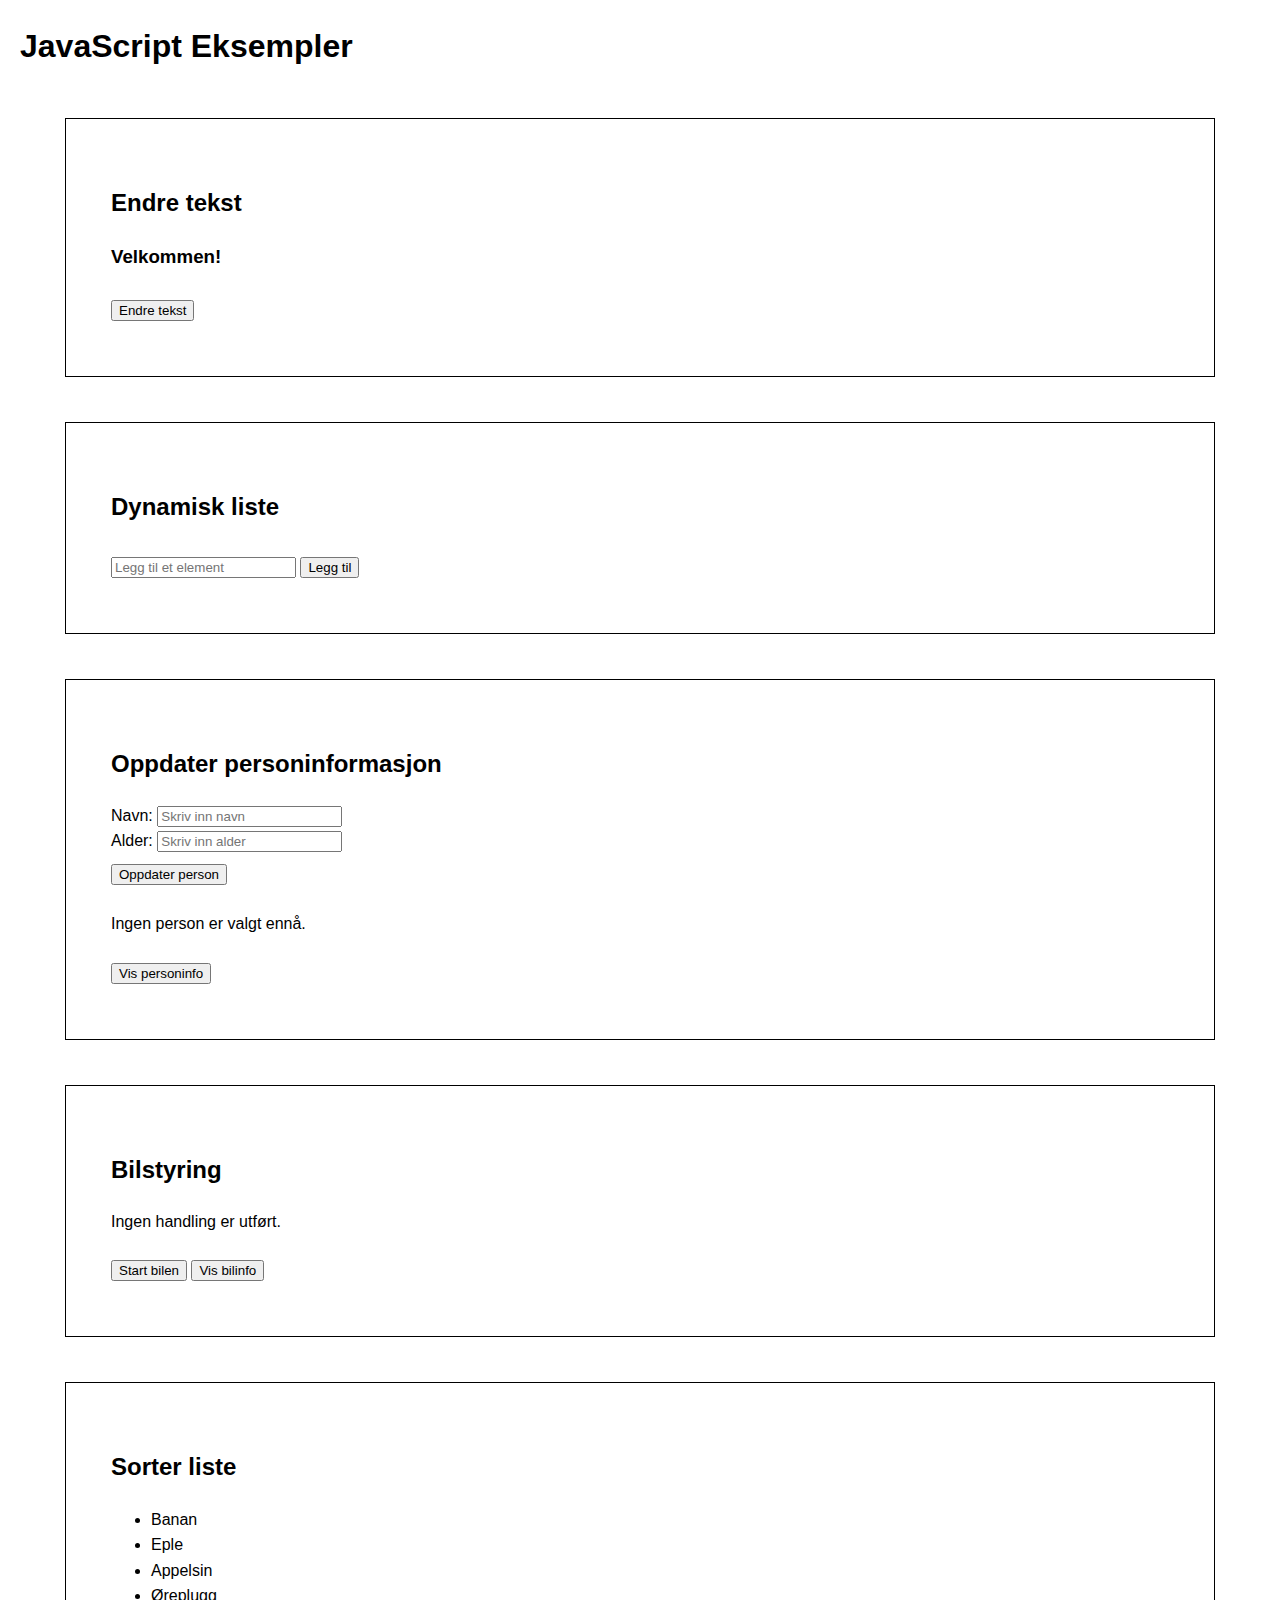
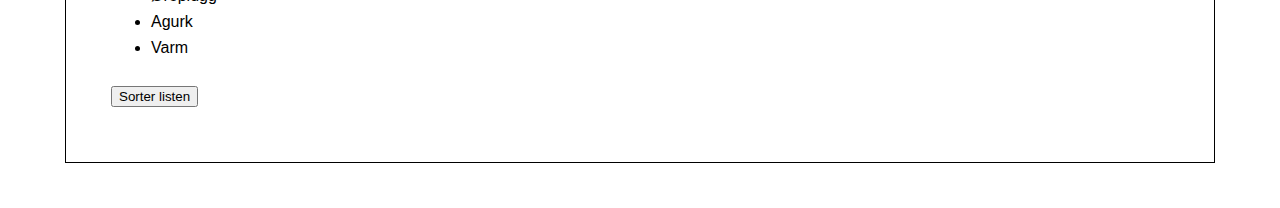
<file: ressurser/index.html>
<!DOCTYPE html>
<html lang="en">
<head>
    <meta charset="UTF-8">
    <meta name="viewport" content="width=device-width, initial-scale=1.0">
    <title>JavaScript Eksempler</title>
    <script src="script.js" defer></script>
    <style>
        body {
            font-family: Arial, sans-serif;
            line-height: 1.6;
            margin: 20px;
        }
        button {
            margin: 10px 0;
        }
        section {
            border: solid 1px black;
            margin: 5vh;
            padding: 5vh;
        }
    </style>
</head>
<body>
    <h1>JavaScript Eksempler</h1>

    <!-- Eksempel 1: Endre tekst med knapp -->
    <section>
        <h2>Endre tekst</h2>
        <h3 id="overskrift">Velkommen!</h3>
        <button id="endrerTekst">Endre tekst</button>
    </section>

    <!-- Eksempel 2: Dynamisk liste -->
    <section>
        <h2>Dynamisk liste</h2>
        <ul id="liste"></ul>
        <input id="nyttElement" type="text" placeholder="Legg til et element">
        <button id="leggTil">Legg til</button>
    </section>

    <!-- Eksempel 3: Objektmanipulasjon -->
    <section>
        <h2>Oppdater personinformasjon</h2>
        <form id="personForm">
            <label for="navn">Navn:</label>
            <input type="text" id="navn" placeholder="Skriv inn navn" required><br>
    
            <label for="alder">Alder:</label>
            <input type="number" id="alder" placeholder="Skriv inn alder" required><br>
    
            <button type="submit">Oppdater person</button>
        </form>
        <p id="personInfo">Ingen person er valgt ennå.</p>
        <button id="visPerson">Vis personinfo</button>
    </section>

    <!-- Eksempel 4: Start bil -->
    <section>
        <h2>Bilstyring</h2>
        <p id="bilStatus">Ingen handling er utført.</p>
        <button id="startBil">Start bilen</button>
        <button id="visBilInfo">Vis bilinfo</button>
    </section>
    <!-- Eksempel 5: Sorter en liste -->
    <section>
        <h2>Sorter liste</h2>
        <ul id="usortertListe">
            <li>Banan</li>
            <li>Eple</li>
            <li>Appelsin</li>
            <li>Øreplugg</li>
            <li>Agurk</li>
            <li>Varm</li>
        </ul>
        <button id="sorterListe">Sorter listen</button>
    </section>
</body>
</html>
</file>
